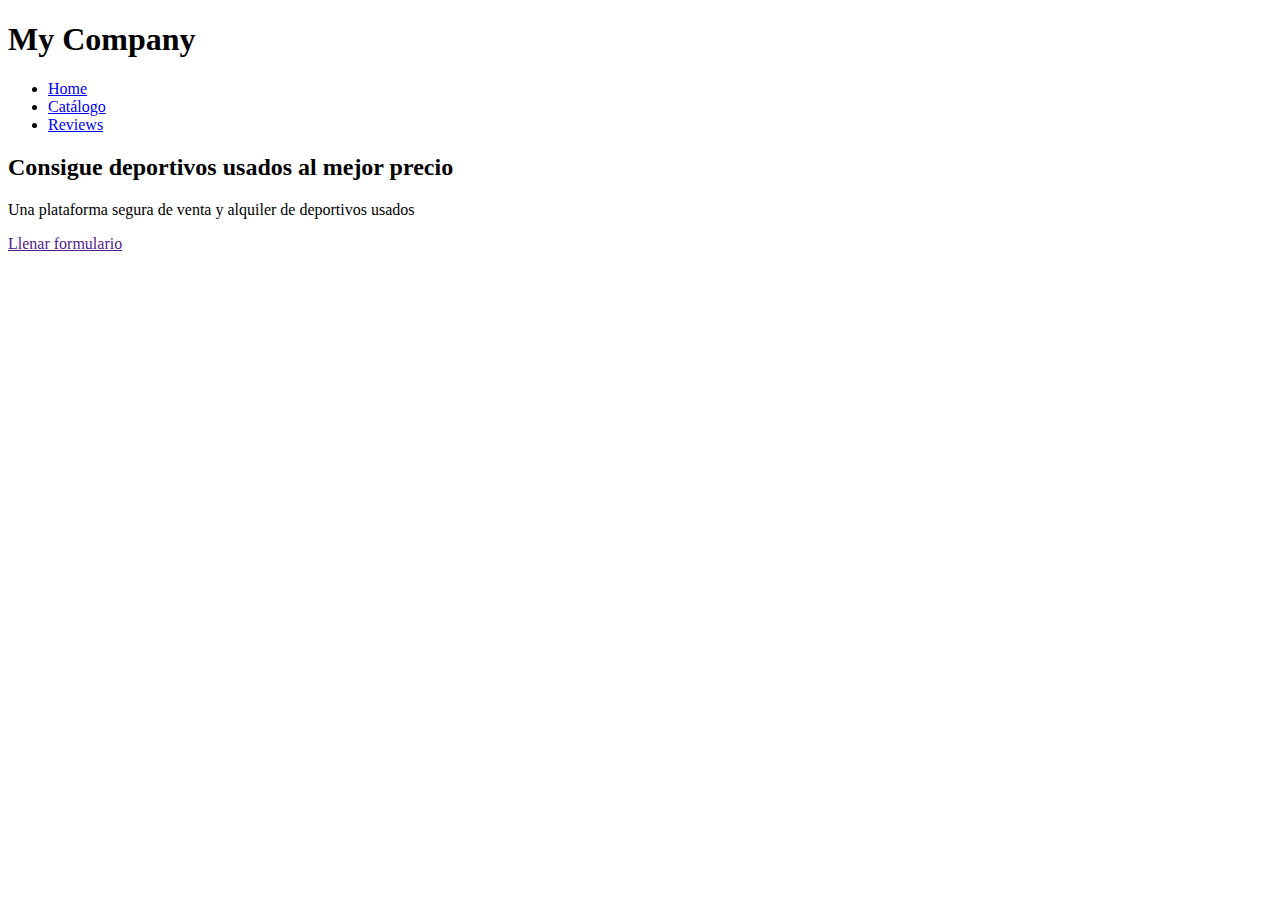
<file: Index.html>
<!doctype html>
<html>
<head>
<meta charset="utf-8">
<meta name="viewport" content="width=device-width, initial-scale=1.0">
<title>Autocar bogota</title>
	<link href="file://E:\Unipanamericana\Diseño web\AA2\Demo aa3\Css\landing.css"
      rel="stylesheet" type="text/css">
</head>

<body>
	<header>
	<nav>
	<h1 class="logo">My Company</h1>
		<ul>
		
		<li><a href="E:\Unipanamericana\Diseño web\AA2\index.html">Home</a></li>
		<li><a href="Carrusel.html">Catálogo</a></li>
        <li><a href="Comentarios.html">Reviews</a></li>
		</ul>
	</nav>
		
		<div class="header-cont">
	<h2>Consigue deportivos usados al mejor precio</h2>
			<p>Una plataforma segura de venta y alquiler de deportivos usados</p>
		<a href=""> Llenar formulario </a>
	</div>
	
	</header>

</body>
</html>
</file>
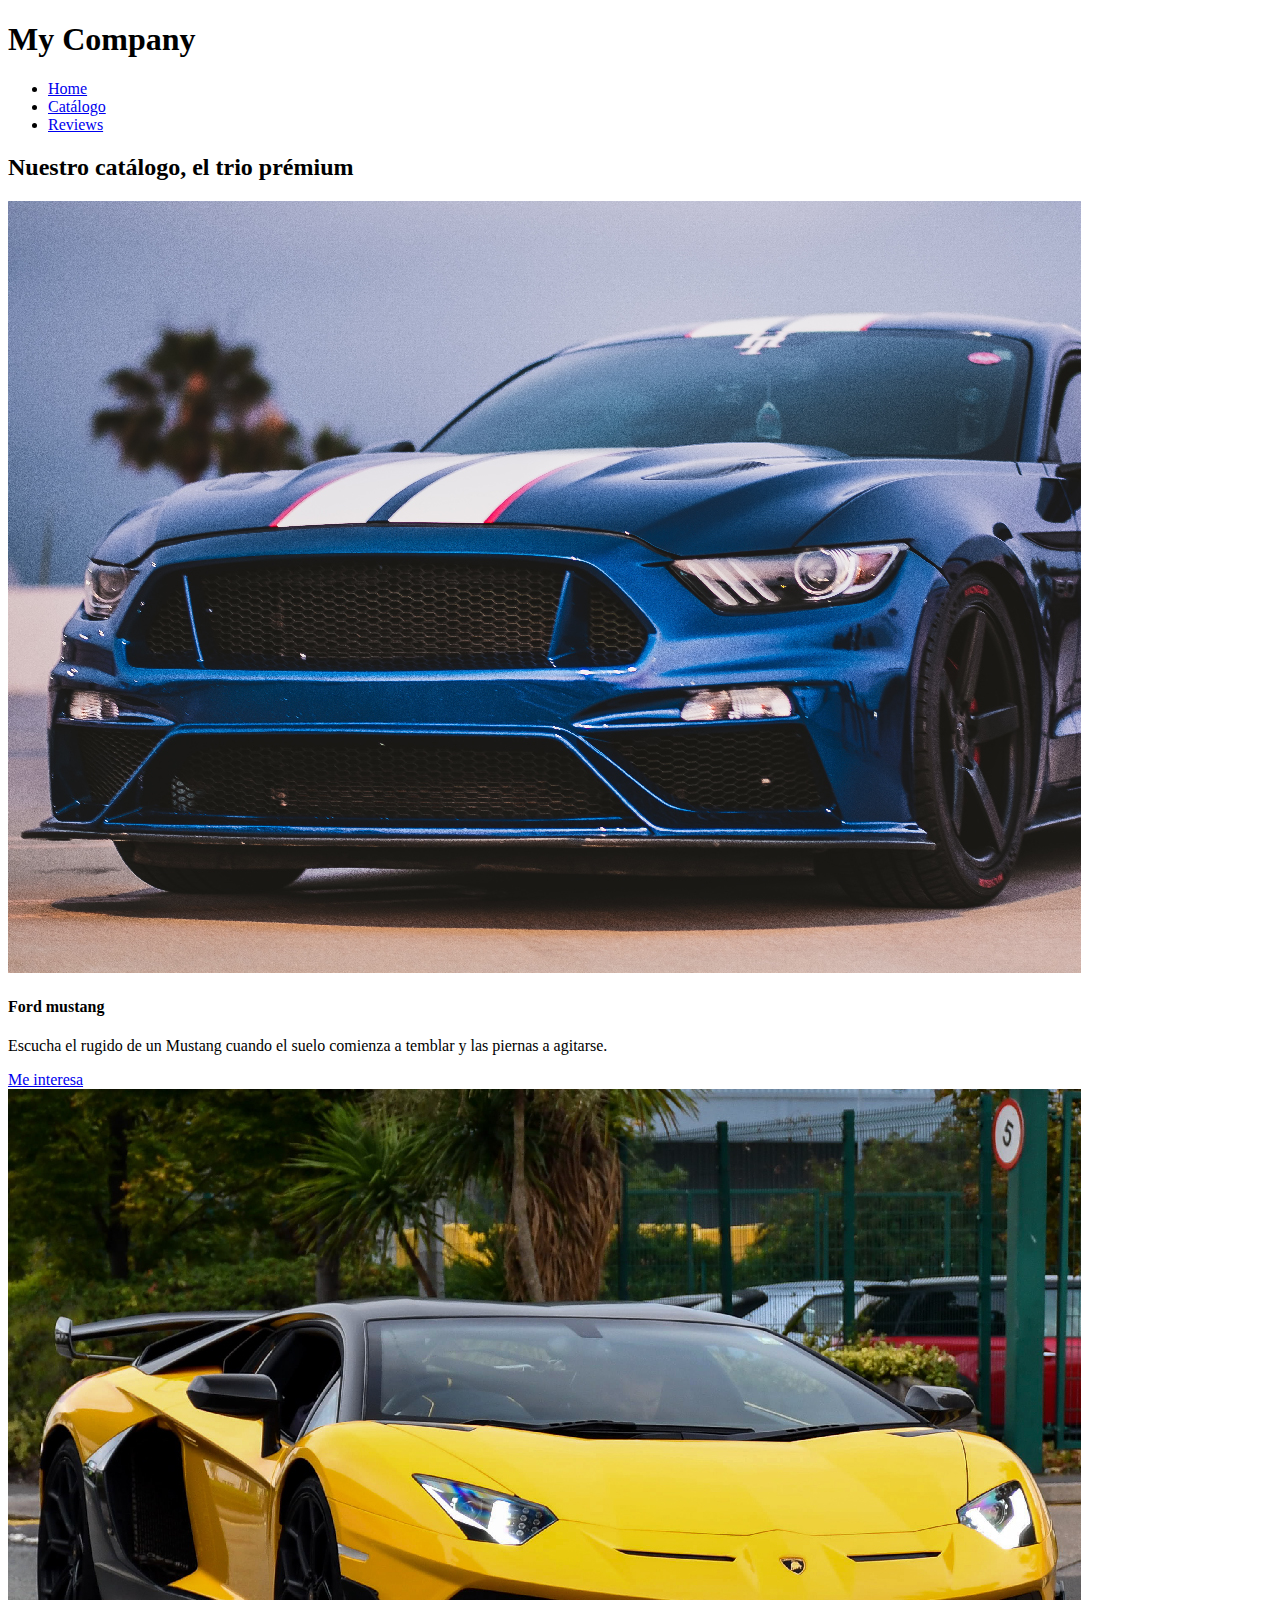
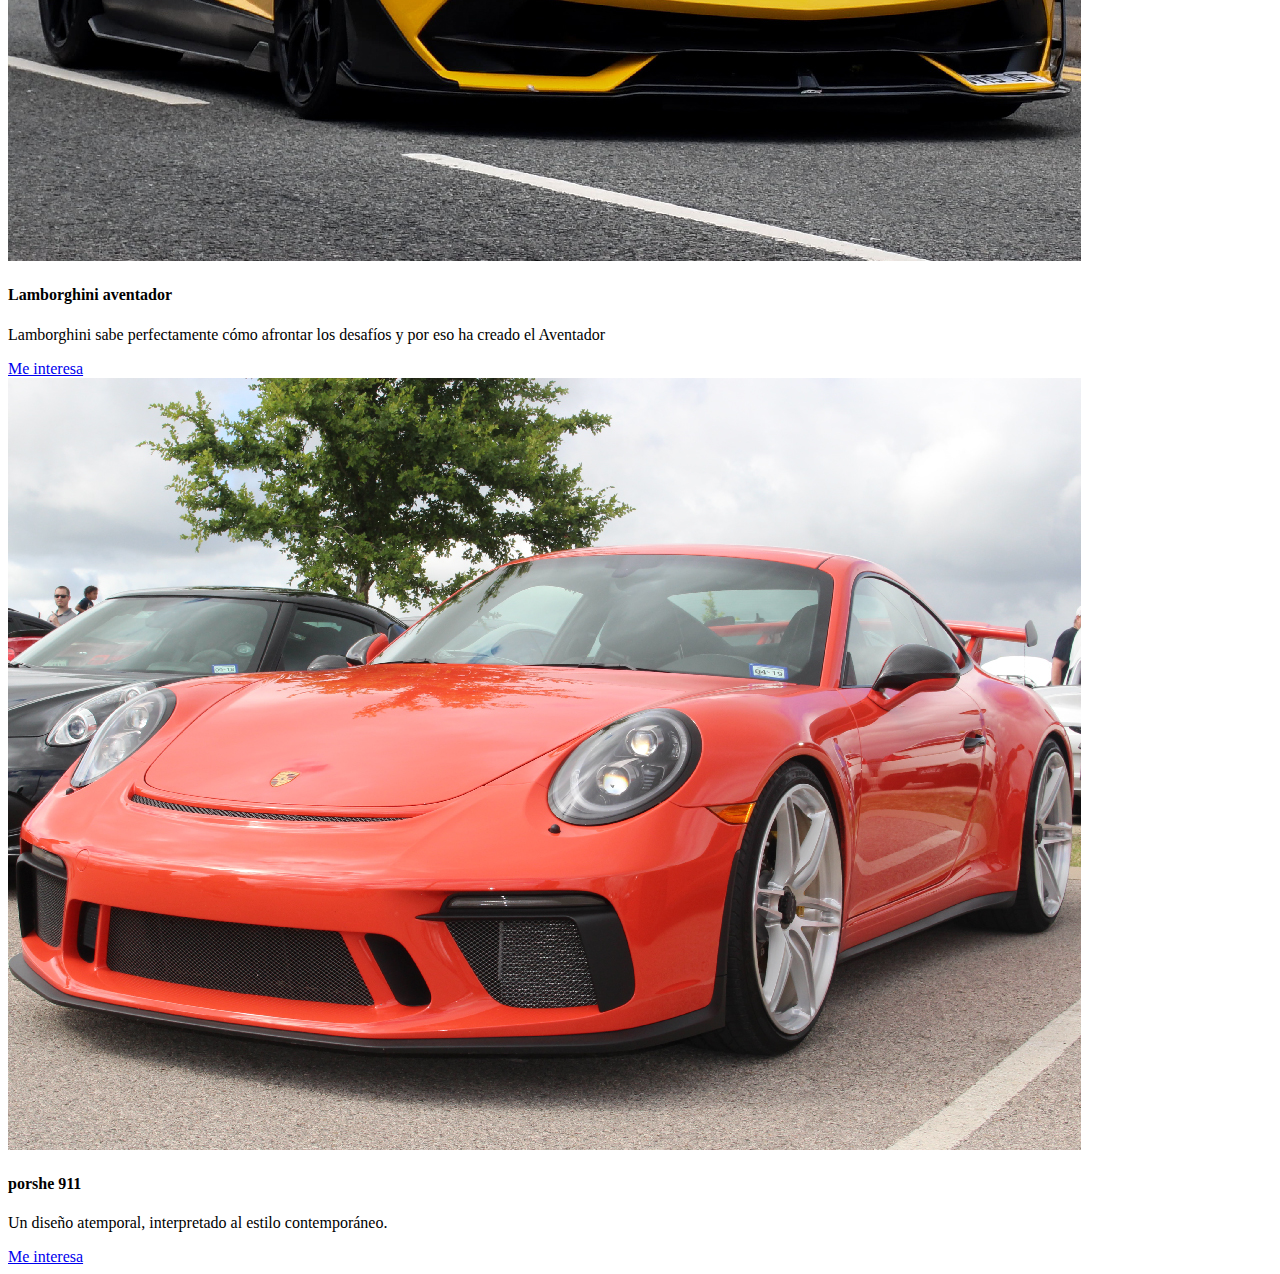
<file: Carrusel.html>
<!doctype html>
<html>
<head>
<meta charset="utf-8">
<meta name="viewport" content="width=device-width, initial-scale=1.0">
<title>Autocar bogota</title>
	<link href="file://E:\Unipanamericana\Diseño web\AA2\Demo aa3\Css\carrusel.css"
      rel="stylesheet" type="text/css">
<body>
	<header>
	<nav>
	<h1 class="logo">My Company</h1>
		<ul>
		
		<li><a href="Index.html">Home</a></li>
		<li><a href="Carrusel.html">Catálogo</a></li>
        <li><a href="Comentarios.html">Reviews</a></li>
		</ul>
	</nav>

	
<section>
	
<h2 class="title">Nuestro catálogo, el trio prémium </h2>
    
    <div class="container">
       
        <div class="card">
            <img src="assets/mustang.jpg.jpg">
            <h4>Ford mustang</h4>
            <p>Escucha el rugido de un Mustang cuando el suelo comienza a temblar y las piernas a agitarse. </p>
         <a href="https://es.ford.com/cars/mustang/">Me interesa</a>
        </div>
        
        <div class="card">
            <img src="assets/Lamborghini-03.jpg">
            <h4>Lamborghini aventador</h4>
          <p>Lamborghini sabe perfectamente cómo afrontar los desafíos y por eso ha creado el Aventador</p>
            <a href="https://www.lamborghini.com/es-en/modelos/aventador/aventador-svj">Me interesa</a>
        </div>
        
        <div class="card">
            <img src="assets/porshe-03.jpg">
            <h4>porshe 911</h4>
            <p>Un diseño atemporal, interpretado al estilo contemporáneo.</p>
            <a href="https://www.porsche.com/latin-america-es/models/911/911-models/carrera/">Me interesa</a>
        </div>
        
    </div>
    </section>
</header>
		
	</body>
	
</html>
</file>
